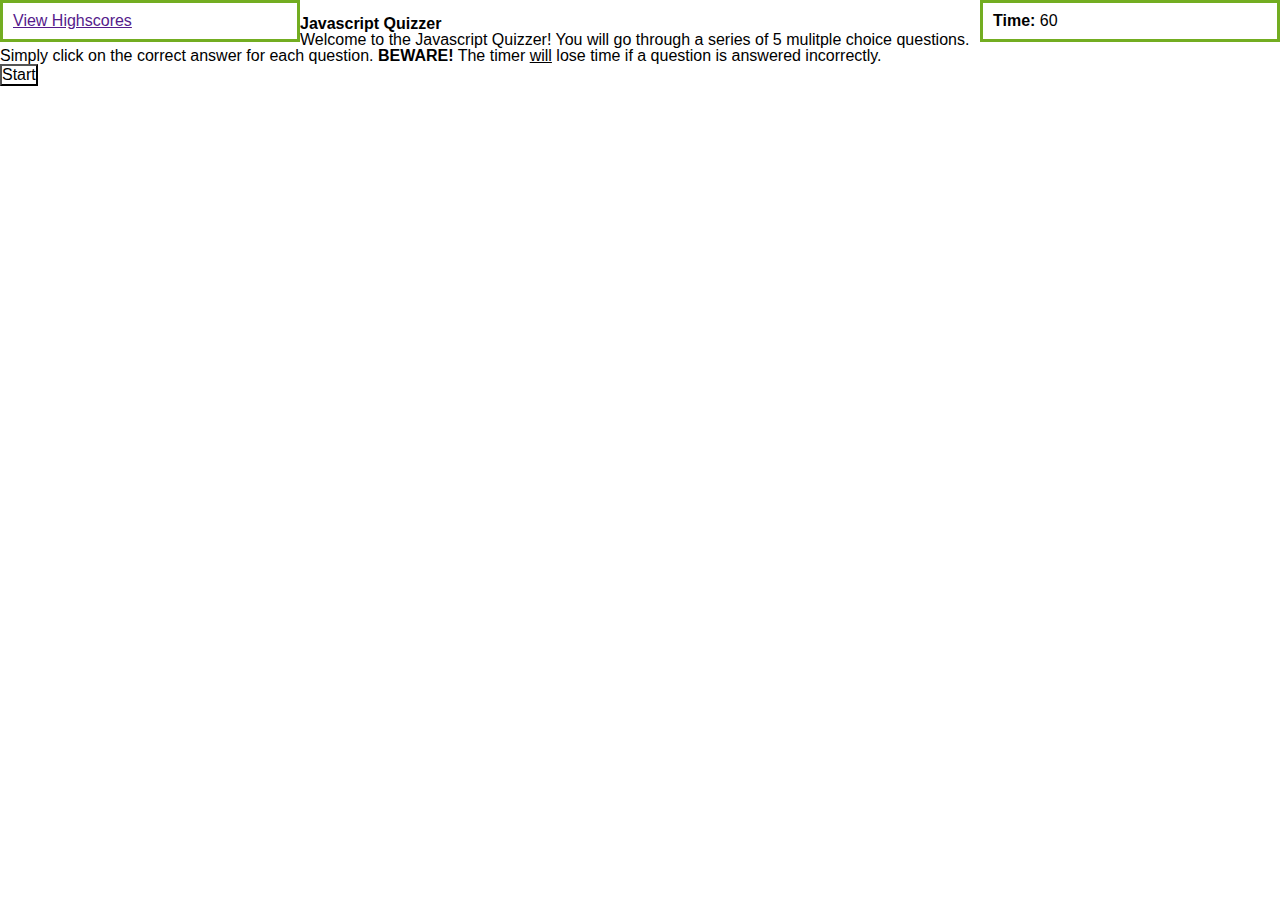
<file: index.html>
<!DOCTYPE html>
<html lang="en">
<head>
    <meta charset="UTF-8">
    <meta http-equiv="X-UA-Compatible" content="IE=edge">
    <meta name="viewport" content="width=device-width, initial-scale=1.0">
    <title>Javascript Quizzer</title>
    <link rel="stylesheet" href="./reset.css" />
    <link rel="stylesheet" href="./style.css" />
</head>

<body>
    <header>
        <nav>
            <!-- high scores link -->
            <a class="high-score-link" href="">View Highscores</a>
            <!-- timer display -->
            <span class="time-display"><strong>Time: </strong><span id="time">60 </span></span>
        </nav>
            <!-- Instructions before quiz -->
    <div id="start-screen">
        <h1>Javascript Quizzer</h1>
        <p>Welcome to the Javascript Quizzer! You will go through a series of 5 mulitple choice questions. Simply click on the correct answer for each question. <strong>BEWARE!</strong> The timer <u>will</u> lose time if a question is answered incorrectly.</p>
        <button class="start-button">Start</button>
    </div>
    </header>
    <main>

        <!-- quiz begins once start button is clicked and cycles through questions in script.js array -->
    <section class="quiz hidden">
        <h2 id="question"></h2>
        <div id="options">
        </div>
    </section>
        <!-- quiz ends and form is presented for high score entry -->
    <section class="highscore hidden">
        <h2><strong>Quiz Over!</strong></h2>
        <p class="score"></p>
        <p>Please enter your information below to save score.</p>
        <form id="highscore-form">
            <input id="highscore-input" type="text" placeholder="Enter initials here">
            <p>Click submit to save score.</p>
            <input type="submit">
        </form>
    </section>
    </main>
    <script src="./script.js"></script>
</body>
</html>
</file>
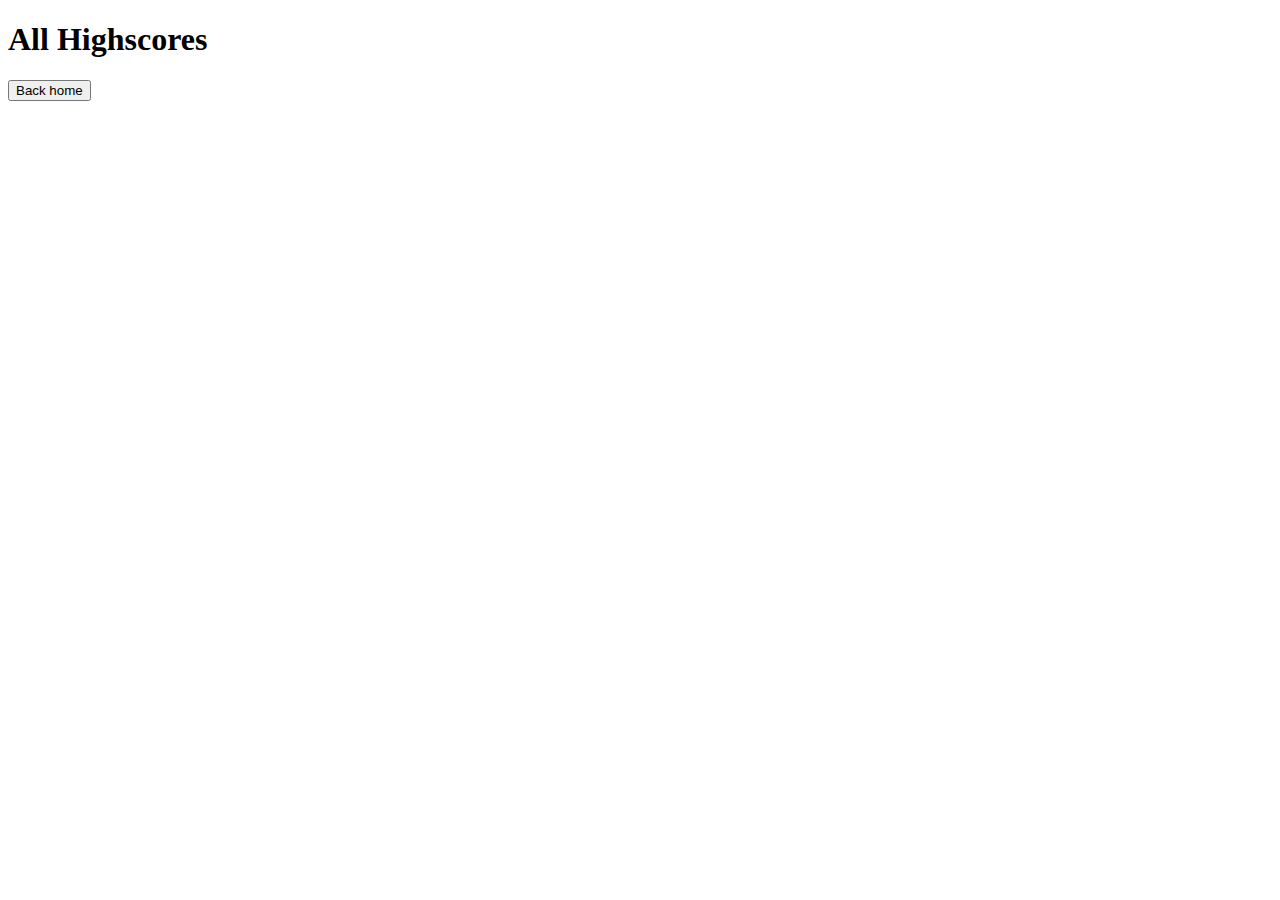
<file: highscores.html>
<!DOCTYPE html>
<html lang="en">
<head>
    <meta charset="UTF-8">
    <meta name="viewport" content="width=device-width, initial-scale=1.0">
    <title>Document</title>
</head>

<body>
    
    <h1>All Highscores</h1>
    <ul id="highscore-entries">
    </ul>
    <!-- button returns back to quiz home page -->
    <a href="./index.html"><button>Back home</button></a>
    <script src="./highscore.js"></script>
</body>
</html>
</file>
<file: style.css>
* {
    background-color: white;
    font-family: Arial, Helvetica, sans-serif;
    font-size: 16px;
}

nav {
    display: inline;
    margin: 10px;
}

.high-score-link {
    float: left;
    width: 300px;
    border: 3px solid #73AD21;
    padding: 10px;
}

.time-display {
    float: right;
    width: 300px;
    border: 3px solid #73AD21;
    padding: 10px;    
}

.hidden {
    display: none;
}

.options {
    font-size: 100%;
    padding: 2px 10px;
    display: inline-block;
    margin: 5px;
    color: black;
    
}
</file>
